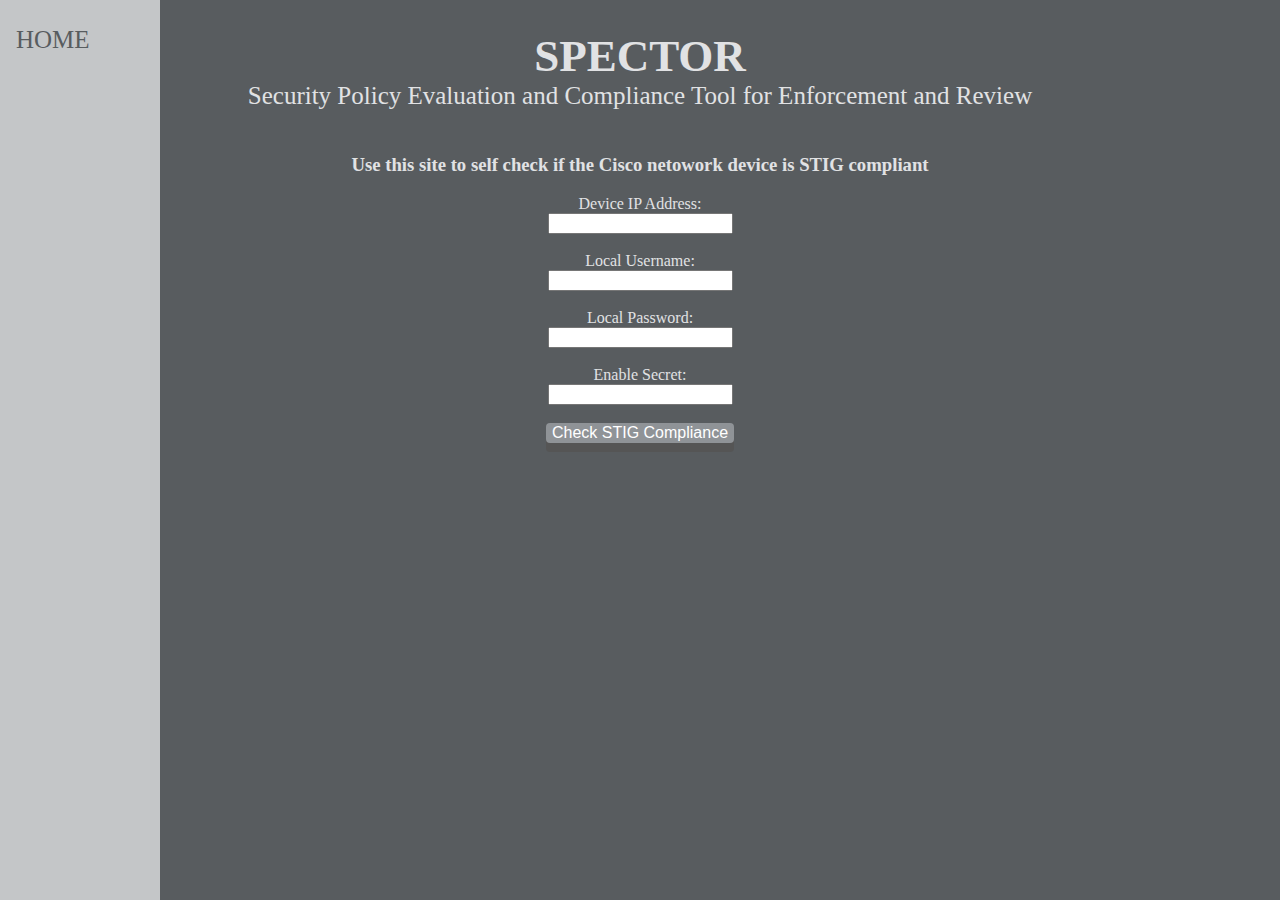
<file: flask/templates/spector_pre.html>
<!DOCTYPE html>
<html lang="en">
    <head>
        <title>SPECTOR</title>
        <meta charset="UTF-8">
        <meta name="viewport" content="width=device-width, initial-scale=1">
        <link rel="stylesheet" href="spector_style.css">
    </head>
    <body>
        <header>
            <h1 class="header_title">SPECTOR</h1>
            <p class="header_explainer">Security Policy Evaluation and Compliance Tool for Enforcement and Review</p>
        </header>
        <div class="sidenav">
            <a href="index.html">HOME</a>
        </div>      
        <main class="questions">
            <h3>Use this site to self check if the Cisco netowork device is STIG compliant</h3>
            <form action="/submit" method="post">
                <div>
                    <label for="ip_addrs">Device IP Address:</label><br>
                    <input type="text" id="ip_addrs" name="ip_addrs" required><br>
                    <br>
                    <label for="username">Local Username:</label><br>
                    <input type="text" id="username" name="username" required><br>
                    <br>
                    <label for="password">Local Password:</label><br>
                    <input type="password" id="password" name="password" required><br>
                    <br>
                    <label for="en_secret">Enable Secret:</label><br>
                    <input type="password" id="en_secret" name="en_secret" required><br>
                    <br>
                    <button type="submit" class="button">Check STIG Compliance</button>
                </div>
            </form>
        </main>
    </body>
</html>
</file>
<file: flask/templates/spector_style.css>
:root{
    --w3-theme-l5: #fbfbfb;
    --w3-theme-l4: #f0f1f1;
    --w3-theme-l3: #e1e2e4;
    --w3-theme-l2: #d2d4d6;
    --w3-theme-l1: #c4c6c8;
    --w3-theme-d1: #a2a5a9;
    --w3-theme-d2: #8f9397;
    --w3-theme-d3: #7b8186;
    --w3-theme-d4: #6a6e73;
    --w3-theme-d5: #585c5f;
    --w3-theme-light: #fbfbfb;
    --w3-theme-dark: #585c5f;
    --w3-theme-action: #585c5f;
    --w3-theme: #b4b7ba;
    --w3-text-theme: #b4b7ba;
    --w3-border-theme: #b4b7ba;
    --w3-hover-theme: #b4b7ba;
    --w3-hover-text-theme: #b4b7ba;
    --w3-hover-border-theme: #b4b7ba;
}

body{
    background-color: var(--w3-theme-dark);
    /*background-image: url("mice-beard.png");*/
    color: var(--w3-theme-l3);
    font-family: Calibri;
}

img{
    width: 100px;
    padding: 0 0 0 30px;
}

.header_title{
    margin-left: auto; /* Same as the width of the sidenav */
    font-size: 45px; /* Increased text to enable scrolling */
    font-weight: bold;
    text-align: center;
    margin-bottom: 0px;
}

.header_explainer{
    font-size: 25px; /* Increased text to enable scrolling */
    text-align: center;
    width: 100%;
    margin: 0px;
    margin-bottom: 25px;
}

.questions{
    width: 100%;
    margin-left: auto;
    margin-right: auto;
    align-content: center;
    text-align: center;
    border-spacing: 0;
}

.sidenav{
    background-color: var(--w3-theme-l1);
    height: 100%;
    width: 160px;
    position: fixed;
    z-index: 1;
    top: 0;
    left: 0;
    overflow-x: hidden;
    padding-top: 20px;
    /*border-right: 2px solid red;*/
}
  
.sidenav a{
    color: var(--w3-theme-d5);
    padding: 6px 8px 6px 16px;
    text-decoration: none;
    font-size: 25px;
    display: block;
}
  
.sidenav a:hover{
    color: var(--w3-theme-l3);
    background-color: var(--w3-theme-d5);
}

.main{
    margin-left: auto; /* Same as the width of the sidenav */
    font-size: 35px; /* Increased text to enable scrolling */
    padding: 0px 10px;
    font-weight: bold;
    text-align: center;
}

button {
    width: auto; 
    height: auto; 
    background-color: #8f9397; 
    color: white; 
    border: none; 
    border-radius: 4px; 
    font-size: 16px; 
    text-align: center; 
    cursor: pointer; 
    box-shadow: 0 9px #555555;
    margin-bottom: 25px;
}

button:hover {
    background-color: #b4b7ba;
}

.button:active {
    background-color: #b4b7ba;
    box-shadow: 0 5px #666;
    transform: translateY(4px);
  }
</file>
